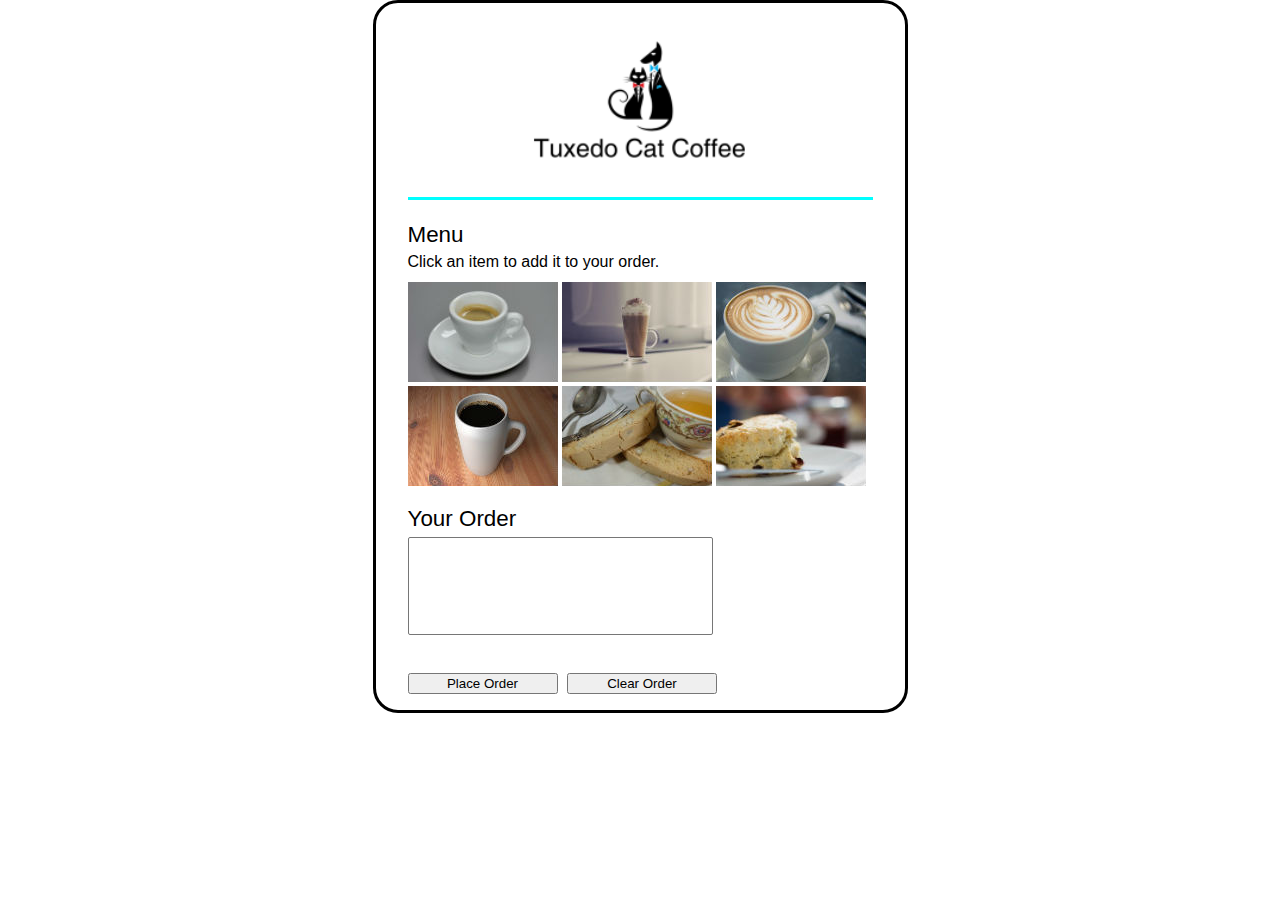
<file: index.html>
<!DOCTYPE html>
<html>
<head>
    <title>Tuxedo Cat Coffee</title>
    <link type="text/css" rel="stylesheet" href="cafe.css">
    <script src="https://code.jquery.com/jquery-3.1.1.min.js"></script>
    <script type="text/javascript" src="cafe.js"></script>
</head>

<body>
    <header>
        <img src="images/logo.png" alt="Tuxedo Cat Coffee" />
    </header>

    <main>
        <form id="order_form" name="order_form" action="checkout.html" method="get">
            <section id="menu">
                <h2>Menu</h2>
                <p>Click an item to add it to your order.</p>

                <ul>
                    <li><a href="#"><img id="images/espresso_info.jpg" src="images/espresso.jpg" alt="espresso" /></a></li>
                    <li><a href="#"><img id="images/latte_info.jpg" src="images/latte.jpg" alt="latte" /></a></li>
                    <li><a href="#"><img id="images/cappuccino_info.jpg" src="images/cappuccino.jpg" alt="cappuccino" /></a></li>
                    <li><a href="#"><img id="images/coffee_info.jpg" src="images/coffee.jpg" alt="coffee" /></a></li>
                    <li><a href="#"><img id="images/biscotti_info.jpg" src="images/biscotti.jpg" alt="biscotti" /></a></li>
                    <li><a href="#"><img id="images/scone_info.jpg" src="images/scone.jpg" alt="scone" /></a></li>
                </ul>

            </section>

            <section>
                <h2>Your Order</h2>
                <section>
                    <select id="order" name="order" size="6">                       
                    </select>
                    <p id="total">&nbsp;</p>
                </section>

                <section id="buttons">
                    <input type="button" name="place_order" id="place_order" value="Place Order">
                    <input type="button" name="clear_order" id="clear_order" value="Clear Order">
                </section>
            </section>

        </form>
    </main>
</body>
</html>
</file>
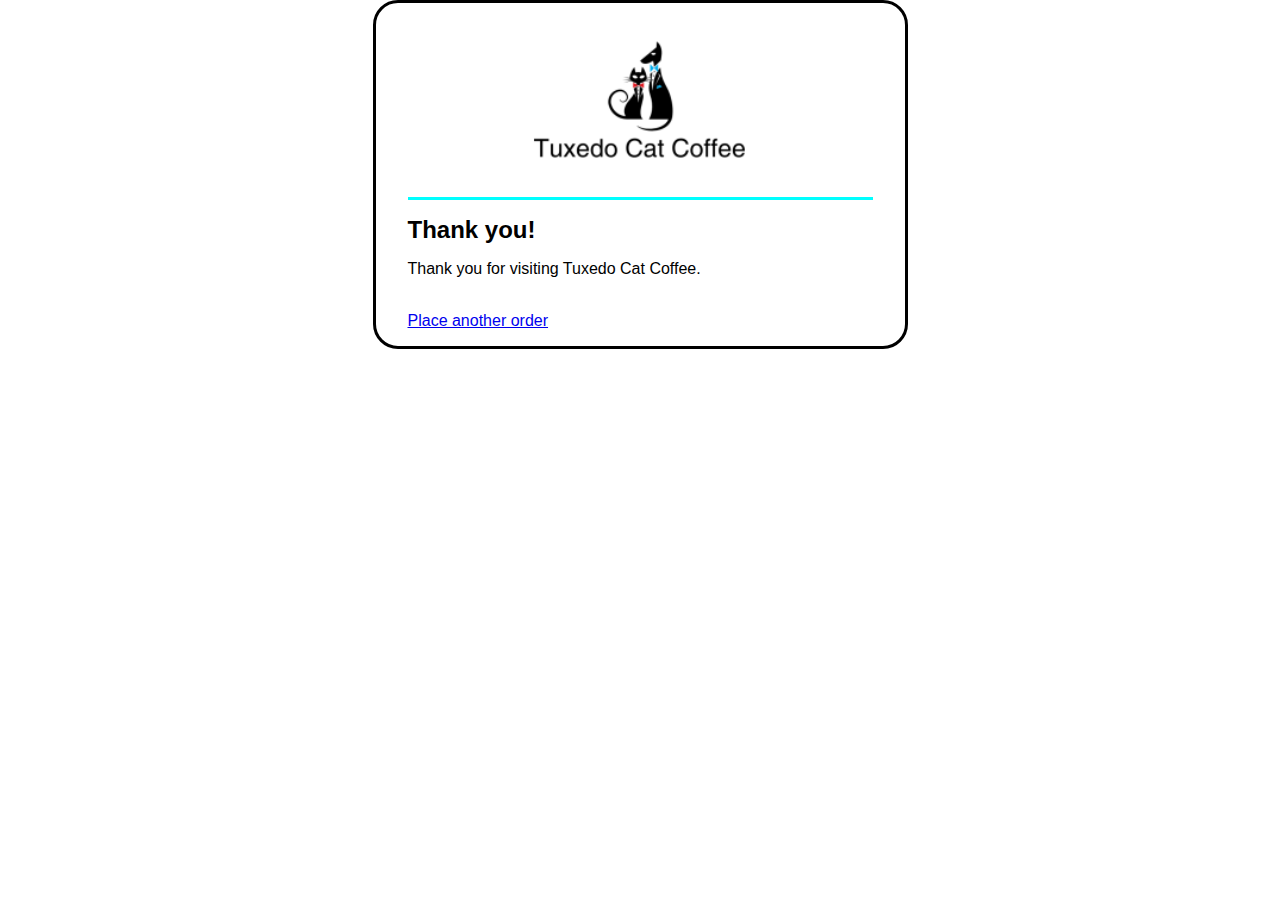
<file: checkout.html>
<!DOCTYPE html>

<html>
<head>
    <title>Tuxedo Cat Coffee</title>
    <link type="text/css" rel="stylesheet" href="cafe.css">
</head>

<body>
    <header>
        <img src="images/logo.png" alt="Tuxedo Cat Coffee" />
    </header>

    <main>
        <form id="order_form" name="order_form" action="checkout.html" method="get">
            <h1>Thank you!</h1>
            <p>Thank you for visiting Tuxedo Cat Coffee.</p>
            <br>

            <a href="index.html">Place another order</a>
        </form>
    </main>
</body>
</html>
</file>
<file: cafe.css>
body {
    font-family: Verdana, Arial, Helvetica, sans-serif;
    font-size: 100%;
    background-color: white;
    width: 465px;
    margin: 0 auto;
    border: 3px solid black;
    border-radius: 25px;
/*    box-shadow: 5px 5px 0 0 aqua;*/
    padding: 0 2em 1em;
}
header {
        text-align: center;
        border-bottom: 3px solid aqua;}
h1 {
    font-size: 150%;
    margin-bottom: .5em;
}
h2 {
        font-size: 140%;
        font-weight: 500;
        margin-top: 0;
        margin-bottom: .2em;
}
select {
        width: 305px;
}
#menu h2 {
        padding-top: 1em;

}
#menu p {
        margin-top: 0;
        margin-bottom: .7em;
}
ul {
        list-style-type: none;
        padding-left: 0;
        margin-top: 0;
}
ul li {
        display: inline;
    padding: 5px 0 5px 0;
}
#total {
        margin-top: .5em;
        margin-bottom: .7em;
}
input {
    width: 150px;
    margin-right: 5px;
}
#buttons {
        margin-top: 0;
}
</file>
